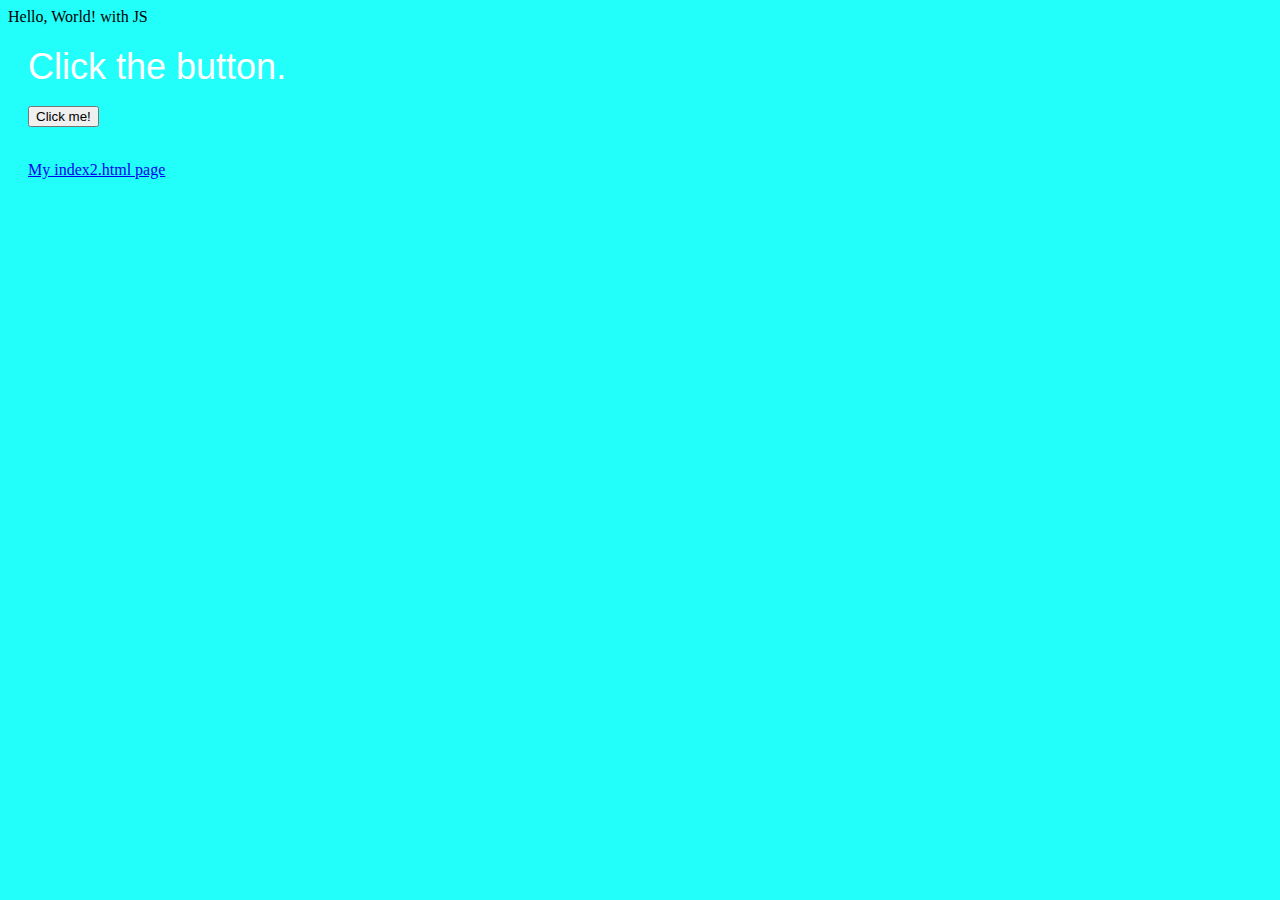
<file: index.html>
<!DOCTYPE html>
<html>
  <head>
    <meta charset="utf-8" />
    <meta name="description" content="My first webpage, with JavaScript" />
    <meta name="keywords" content="mths, ics2o" />
    <meta name="author" content="Dominik Armatys" />
    <meta name="viewport" content="width=device-width, initial-scale=1.0" />
    <link rel="stylesheet" href="./css/style.css" />
    <link
      rel="stylesheet"
      href="https://fonts.googleapis.com/icon?family=Material+Icons"
    />
    <link
      rel="stylesheet"
      href="https://code.getmdl.io/1.3.0/material.deep_orange-red.min.css"
    />
    <link rel="apple-touch-icon" sizes="180x180" href="apple-touch-icon.png" />
    <link rel="icon" type="image/png" sizes="32x32" href="dominik.jpg" />
    <link rel="icon" type="image/png" sizes="16x16" href="dominik.jpg" />
    <link rel="manifest" href="site.webmanifest" />
    <title>My first webpage, with JavaScript</title>
  </head>
  <body>
    <script defer src="https://code.getmdl.io/1.3.0/material.min.js"></script>
    <script>
      function myButtonClicked() {
        alert("Hello, Wordl!")
      }
    </script>
    <div class="mdl-layout mdl-js-layout mdl-layout--fixed-header">
      <header class="mdl-layout__header">
        <div class="mdl-layout__header-row">
          <span class="mdl-layout-title">Hello, World! with JS</span>
        </div>
      </header>
      <main class="mdl-layout__content">
        <div class="page-content">Click the button.</div>
        <br />
        <!-- Colored raised button -->
        <button
          class="mdl-button mdl-js-button mdl-button--raised mdl-button--colored"
          onclick="myButtonClicked()"
        >
          Click me!
        </button>
        <br />
        <br />
        <p>
          <a href="./index2.html">My index2.html page</a>
        </p>
      </main>
    </div>
  </body>
</html>
</file>
<file: css/style.css>
/* Created by: Mr. Coxall
* Created on: Sep 2020
* This file contains the CSS for index.html
*/

/* Due to error in MDL : https://github.com/google/material-design-lite/issues/5281
*/
.mdl-ripple {
  background: #000;
  opacity: 0.001;
}

.mdl-layout__header-row {
  justify-content: center;
  padding: 0;
}

.mdl-layout__content {
  padding-left: 15pt;
  padding-right: 15pt;
  padding-top: 15pt;
}

.mdl-textfield__error {
  color: rgb(224 4 202);
}

.page-content {
  color: white;
  font-family: Helvetica, Arial, sans-serif;
  font-size: 2.25rem;
}

body {
  background-color: rgb(34 255 251);
}
</file>
